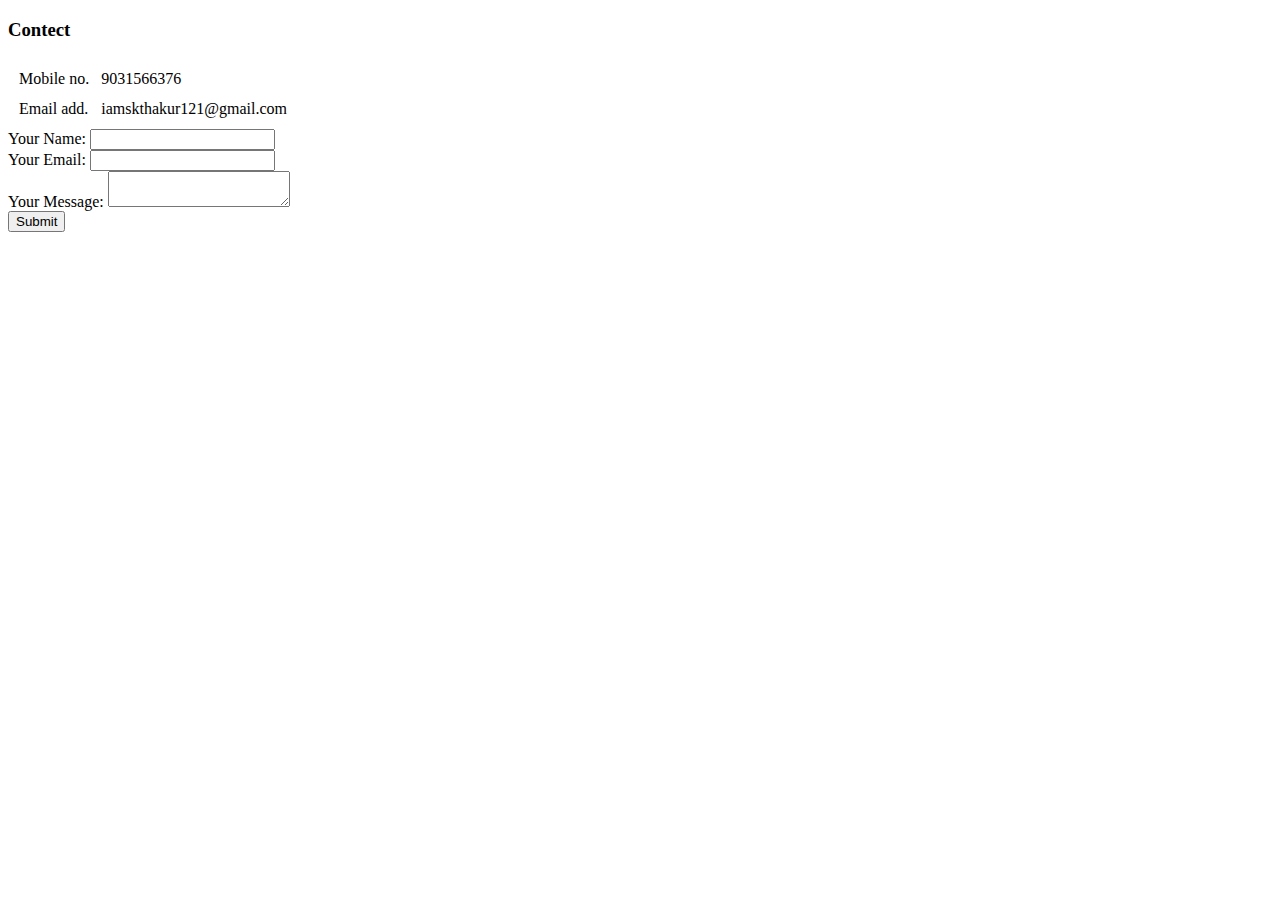
<file: contact.html>
<!DOCTYPE html>
<html lang="en">
<head>
    <meta charset="UTF-8">
    <meta name="viewport" content="width=device-width, initial-scale=1.0">
    <title>contact</title>
</head>
<body>
    <h3>Contect</h3>
    <table cellspacing="10">
        <tr>
            <td>Mobile no.</td>
            <td>9031566376</td>
        </tr>
        <tr>
            <td>Email add.</td>
            <td>iamskthakur121@gmail.com</td>
        </tr>

    </table>
      <form action="mailto:iamskthakur121@gmail.com" method="post" enctype="text.p1">
      <label>Your Name:</label>
      <input type="text" name="your name" value=""><br>
      <label>Your Email:</label>
      <input type="email" name="email" row="15" value=""><br>
      <label>Your Message:</label>
      <textarea type="message" row="10" col="50"></textarea><br>
      <input type="submit" name="submit">  
      </form>
    
</body>
</html>
</file>
